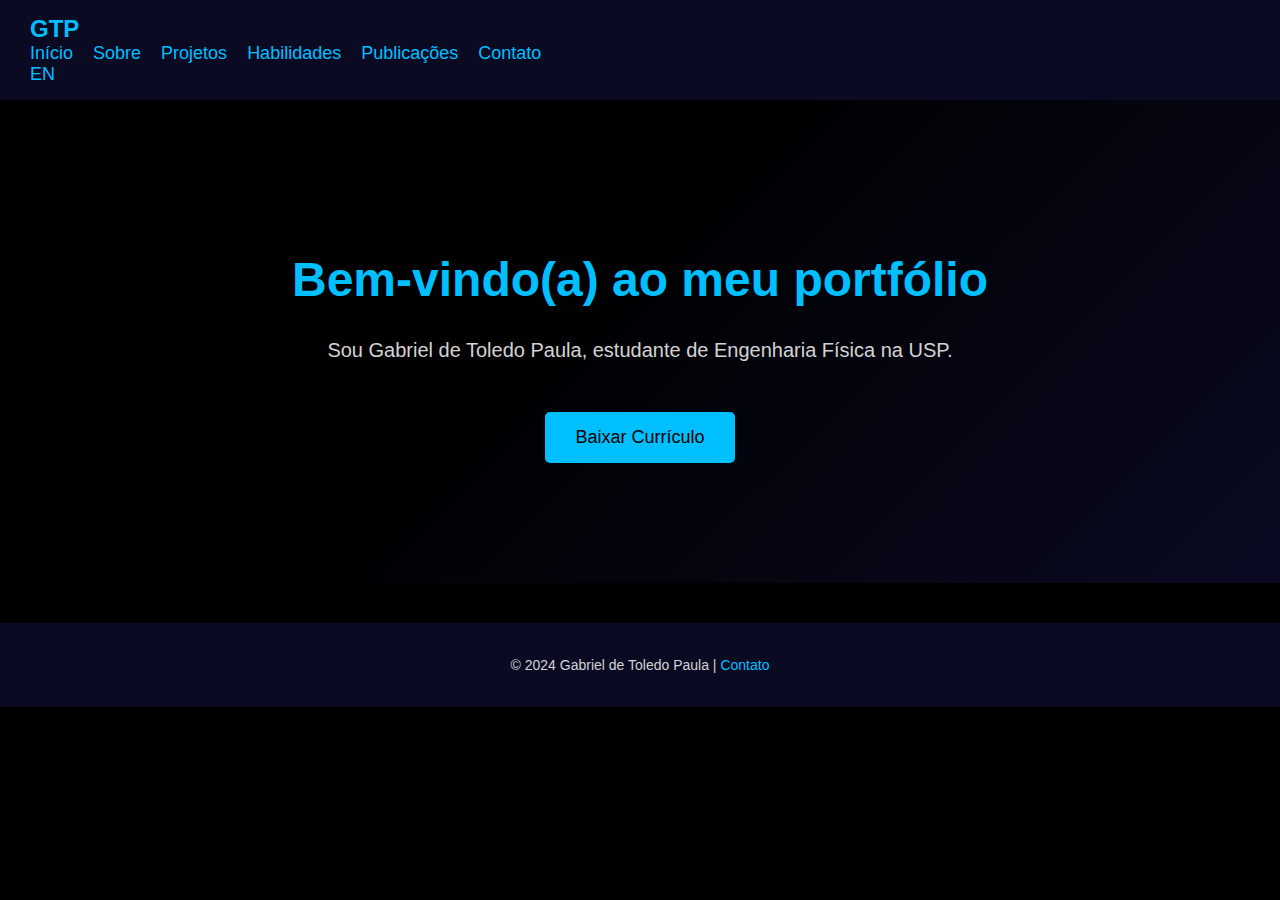
<file: index.html>
<!DOCTYPE html>
<html lang="pt">
<head>
    <meta charset="UTF-8">
    <meta name="viewport" content="width=device-width, initial-scale=1.0">
    <title>Gabriel de Toledo Paula - Início</title>
    <link rel="stylesheet" href="css/styles.css">
</head>
<body>
    <header>
        <nav>
            <div class="logo">
                <a href="index.html">GTP</a>
            </div>
            <ul class="nav-links">
                <li><a href="index.html">Início</a></li>
                <li><a href="about.html">Sobre</a></li>
                <li><a href="projects.html">Projetos</a></li>
                <li><a href="skills.html">Habilidades</a></li>
                <li><a href="publications.html">Publicações</a></li>
                <li><a href="contact.html">Contato</a></li>
            </ul>
            <div class="language-switcher">
                <a href="en/index.html">EN</a>
            </div>
        </nav>
    </header>

    <section class="hero">
        <h1>Bem-vindo(a) ao meu portfólio</h1>
        <p>Sou Gabriel de Toledo Paula, estudante de Engenharia Física na USP.</p>
        <a href="Curriculo-Gabriel-Toledo.pdf" class="btn">Baixar Currículo</a>
    </section>

    <footer>
        <p>&copy; 2024 Gabriel de Toledo Paula | <a href="contact.html">Contato</a></p>
    </footer>
</body>
</html>
</file>
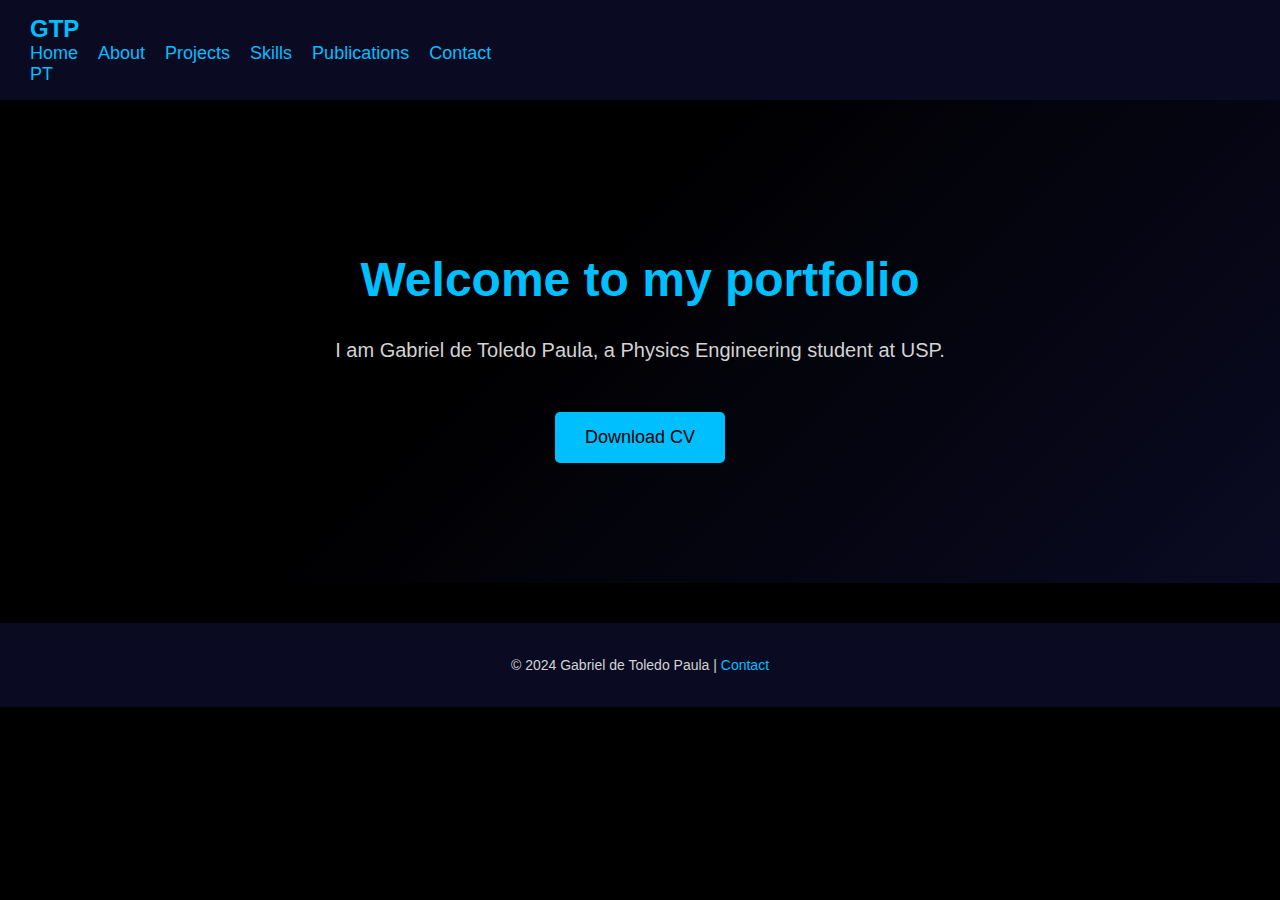
<file: en/index.html>
<!DOCTYPE html>
<html lang="en">
<head>
    <meta charset="UTF-8">
    <meta name="viewport" content="width=device-width, initial-scale=1.0">
    <title>Gabriel de Toledo Paula - Home</title>
    <link rel="stylesheet" href="../css/styles.css">
</head>
<body>
    <header>
        <nav>
            <div class="logo">
                <a href="index.html">GTP</a>
            </div>
            <ul class="nav-links">
                <li><a href="index.html">Home</a></li>
                <li><a href="about.html">About</a></li>
                <li><a href="projects.html">Projects</a></li>
                <li><a href="skills.html">Skills</a></li>
                <li><a href="publications.html">Publications</a></li>
                <li><a href="contact.html">Contact</a></li>
            </ul>
            <div class="language-switcher">
                <a href="../index.html">PT</a>
            </div>
        </nav>
    </header>

    <section class="hero">
        <h1>Welcome to my portfolio</h1>
        <p>I am Gabriel de Toledo Paula, a Physics Engineering student at USP.</p>
        <a href="../ENCurriculo-Gabriel-Toledo.pdf" class="btn">Download CV</a>
    </section>

    <footer>
        <p>&copy; 2024 Gabriel de Toledo Paula | <a href="contact.html">Contact</a></p>
    </footer>
</body>
</html>
</file>
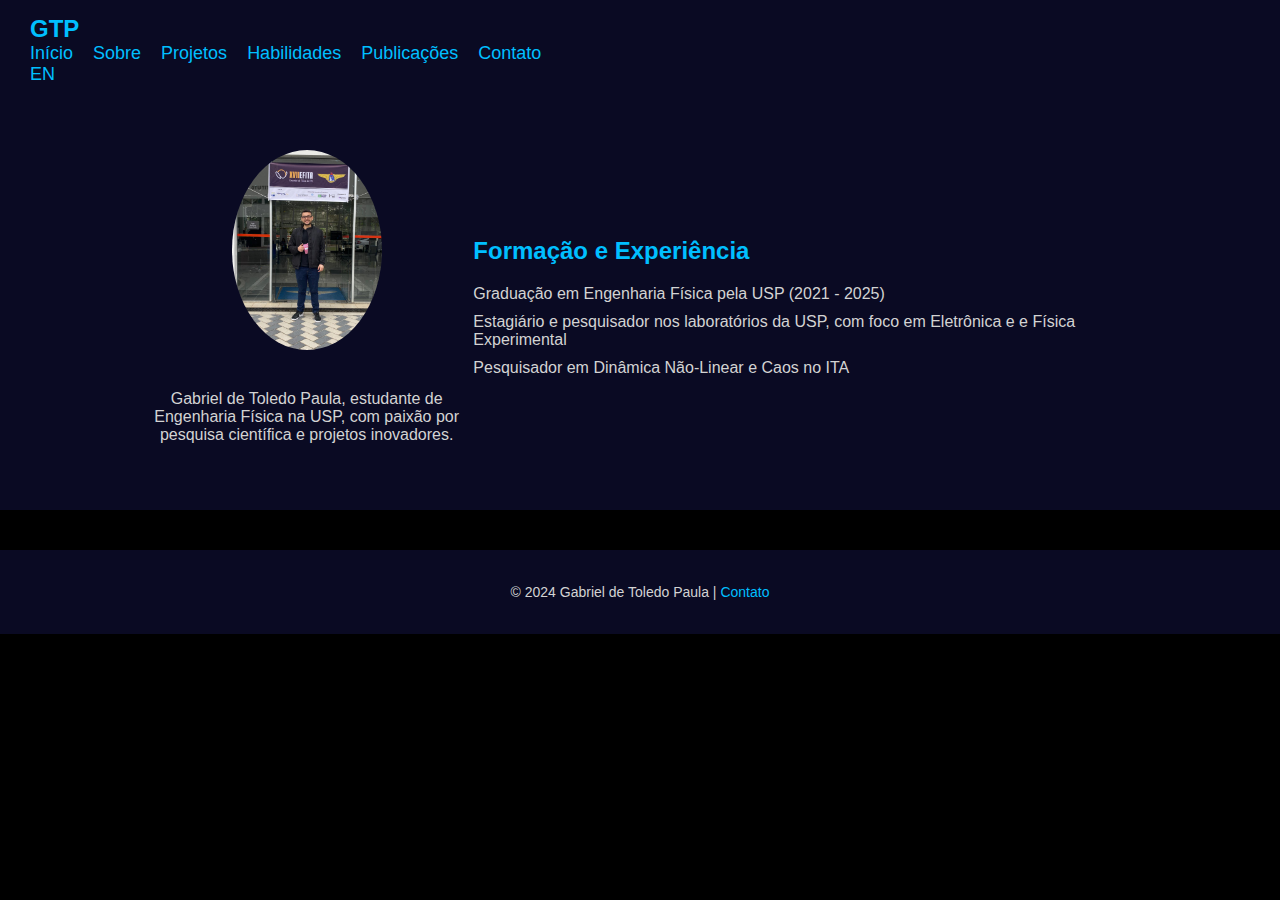
<file: about.html>
<!DOCTYPE html>
<html lang="pt">
<head>
    <meta charset="UTF-8">
    <meta name="viewport" content="width=device-width, initial-scale=1.0">
    <title>Sobre - Gabriel de Toledo Paula</title>
    <link rel="stylesheet" href="css/styles.css">
</head>
<body>
    <header>
        <nav>
            <div class="logo">
                <a href="index.html">GTP</a>
            </div>
            <ul class="nav-links">
                <li><a href="index.html">Início</a></li>
                <li><a href="about.html">Sobre</a></li>
                <li><a href="projects.html">Projetos</a></li>
                <li><a href="skills.html">Habilidades</a></li>
                <li><a href="publications.html">Publicações</a></li>
                <li><a href="contact.html">Contato</a></li>
            </ul>
            <div class="language-switcher">
                <a href="en/about.html">EN</a>
            </div>
        </nav>
    </header>

    <section class="about">
        <div class="container">
            <div class="about-left">
                <img src="assets/foto.jpg" alt="Foto de Gabriel" class="profile-photo">
                <p>Gabriel de Toledo Paula, estudante de Engenharia Física na USP, com paixão por pesquisa científica e projetos inovadores.</p>
            </div>
            <div class="about-right">
                <h2>Formação e Experiência</h2>
                <ul>
                    <li>Graduação em Engenharia Física pela USP (2021 - 2025)</li>
                    <li>Estagiário e pesquisador nos laboratórios da USP, com foco em Eletrônica e e Física Experimental</li>
                    <li>Pesquisador em Dinâmica Não-Linear e Caos no ITA</li>
                </ul>
            </div>
        </div>
    </section>

    <footer>
        <p>&copy; 2024 Gabriel de Toledo Paula | <a href="contact.html">Contato</a></p>
    </footer>
</body>
</html>
</file>
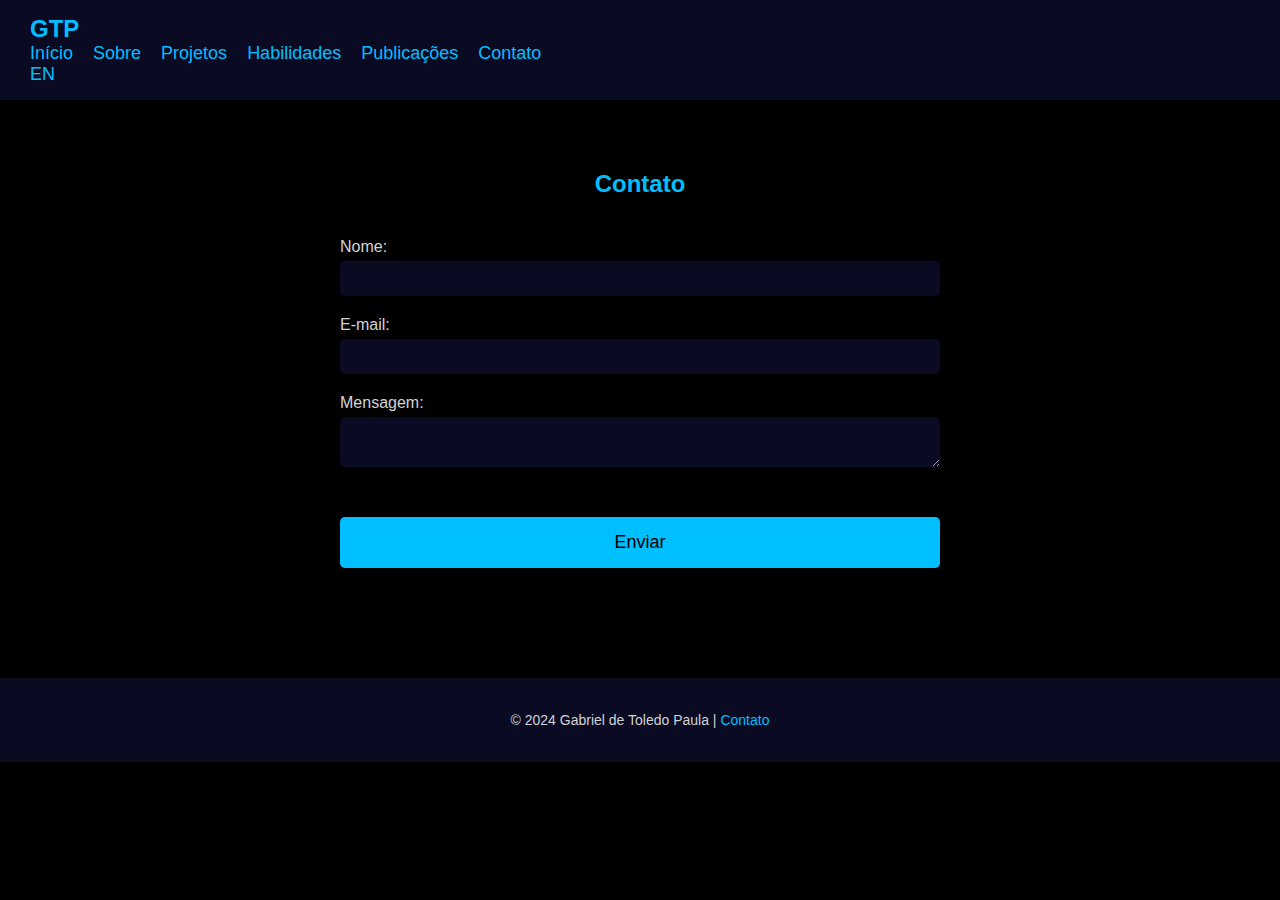
<file: contact.html>
<!DOCTYPE html>
<html lang="pt">
<head>
    <meta charset="UTF-8">
    <meta name="viewport" content="width=device-width, initial-scale=1.0">
    <title>Contato - Gabriel de Toledo Paula</title>
    <link rel="stylesheet" href="css/styles.css">
</head>
<body>
    <header>
        <nav>
            <div class="logo">
                <a href="index.html">GTP</a>
            </div>
            <ul class="nav-links">
                <li><a href="index.html">Início</a></li>
                <li><a href="about.html">Sobre</a></li>
                <li><a href="projects.html">Projetos</a></li>
                <li><a href="skills.html">Habilidades</a></li>
                <li><a href="publications.html">Publicações</a></li>
                <li><a href="contact.html">Contato</a></li>
            </ul>
            <div class="language-switcher">
                <a href="en/contact.html">EN</a>
            </div>
        </nav>
    </header>

    <section class="contact">
        <div class="container">
            <h2>Contato</h2>
            <form action="mailto:gabrieldetoledopaula280703@gmail.com" method="post" enctype="text/plain">
                <label for="name">Nome:</label>
                <input type="text" id="name" name="name">
                
                <label for="email">E-mail:</label>
                <input type="email" id="email" name="email">
                
                <label for="message">Mensagem:</label>
                <textarea id="message" name="message"></textarea>
                
                <input type="submit" value="Enviar" class="btn">
            </form>
        </div>
    </section>

    <footer>
        <p>&copy; 2024 Gabriel de Toledo Paula | <a href="contact.html">Contato</a></p>
    </footer>
</body>
</html>
</file>
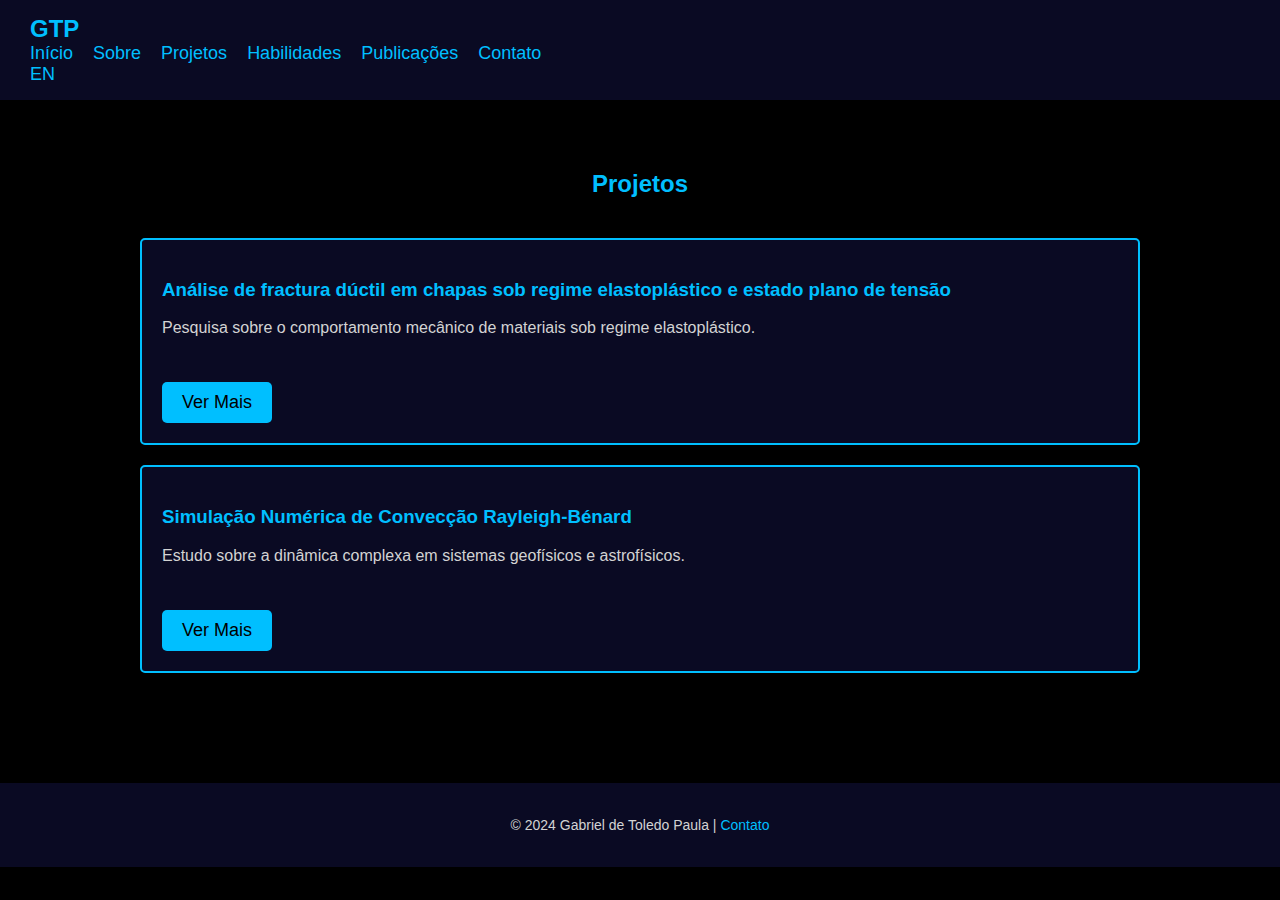
<file: projects.html>
<!DOCTYPE html>
<html lang="pt">
<head>
    <meta charset="UTF-8">
    <meta name="viewport" content="width=device-width, initial-scale=1.0">
    <title>Projetos - Gabriel de Toledo Paula</title>
    <link rel="stylesheet" href="css/styles.css">
</head>
<body>
    <header>
        <nav>
            <div class="logo">
                <a href="index.html">GTP</a>
            </div>
            <ul class="nav-links">
                <li><a href="index.html">Início</a></li>
                <li><a href="about.html">Sobre</a></li>
                <li><a href="projects.html">Projetos</a></li>
                <li><a href="skills.html">Habilidades</a></li>
                <li><a href="publications.html">Publicações</a></li>
                <li><a href="contact.html">Contato</a></li>
            </ul>
            <div class="language-switcher">
                <a href="en/projects.html">EN</a>
            </div>
        </nav>
    </header>

    <section class="projects">
        <div class="container">
            <h2>Projetos</h2>
            <div class="project-card">
                <h3>Análise de fractura dúctil em chapas sob regime elastoplástico e estado plano de tensão</h3>
                <p>Pesquisa sobre o comportamento mecânico de materiais sob regime elastoplástico.</p>
                <a href="#" class="btn">Ver Mais</a>
            </div>
            <div class="project-card">
                <h3>Simulação Numérica de Convecção Rayleigh-Bénard</h3>
                <p>Estudo sobre a dinâmica complexa em sistemas geofísicos e astrofísicos.</p>
                <a href="#" class="btn">Ver Mais</a>
            </div>
        </div>
    </section>

    <footer>
        <p>&copy; 2024 Gabriel de Toledo Paula | <a href="contact.html">Contato</a></p>
    </footer>
</body>
</html>
</file>
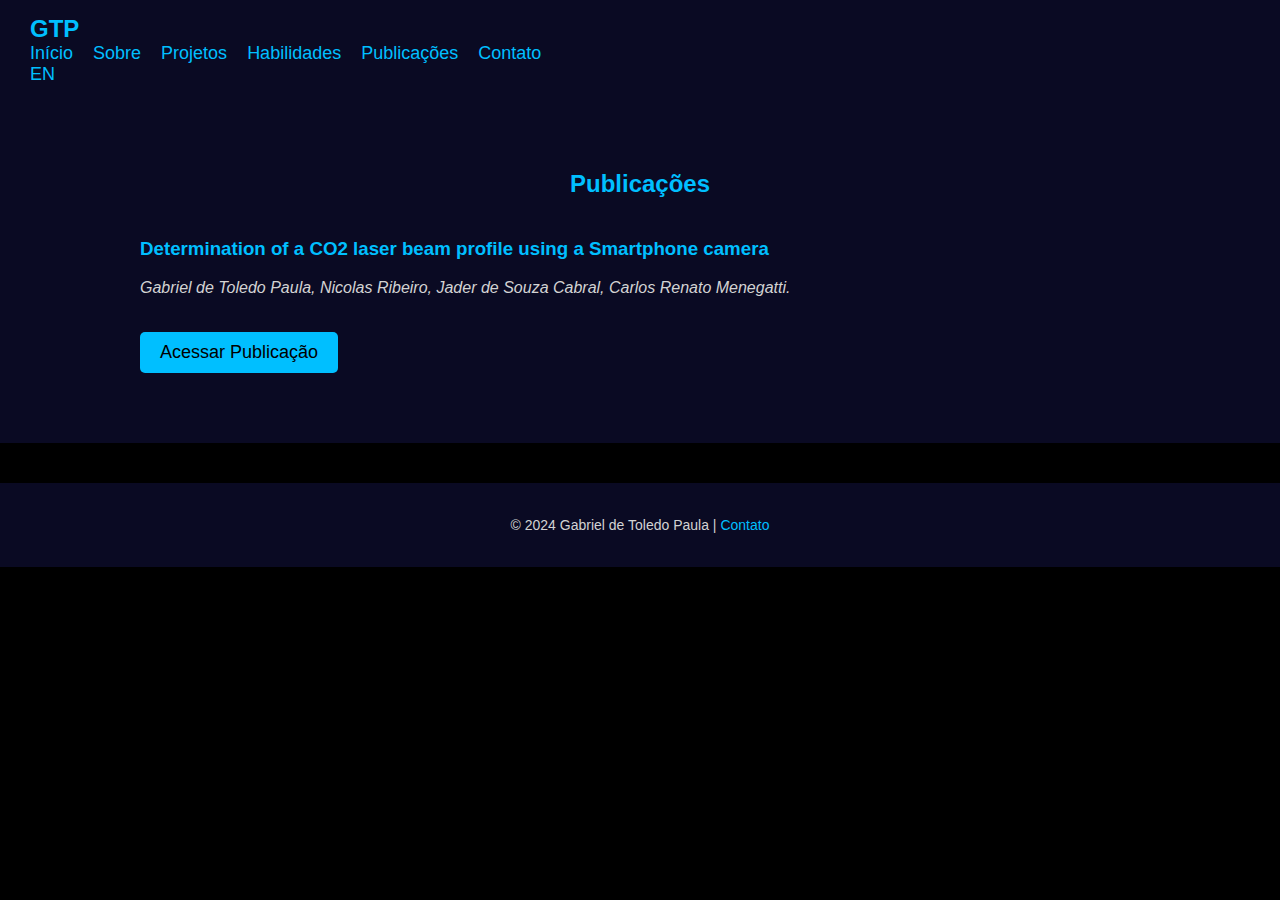
<file: publications.html>
<!DOCTYPE html>
<html lang="pt">
<head>
    <meta charset="UTF-8">
    <meta name="viewport" content="width=device-width, initial-scale=1.0">
    <title>Publicações - Gabriel de Toledo Paula</title>
    <link rel="stylesheet" href="css/styles.css">
</head>
<body>
    <header>
        <nav>
            <div class="logo">
                <a href="index.html">GTP</a>
            </div>
            <ul class="nav-links">
                <li><a href="index.html">Início</a></li>
                <li><a href="about.html">Sobre</a></li>
                <li><a href="projects.html">Projetos</a></li>
                <li><a href="skills.html">Habilidades</a></li>
                <li><a href="publications.html">Publicações</a></li>
                <li><a href="contact.html">Contato</a></li>
            </ul>
            <div class="language-switcher">
                <a href="en/publications.html">EN</a>
            </div>
        </nav>
    </header>

    <section class="publications">
        <div class="container">
            <h2>Publicações</h2>
            <ul class="publication-list">
                <li>
                    <h3>Determination of a CO2 laser beam profile using a Smartphone camera</h3>
                    <p><em>Gabriel de Toledo Paula, Nicolas Ribeiro, Jader de Souza Cabral, Carlos Renato Menegatti.</em></p>
                    <a href="https://dx.doi.org/10.1590/1806-9126-rbef-2023-0370" class="btn">Acessar Publicação</a>
                </li>
            </ul>
        </div>
    </section>

    <footer>
        <p>&copy; 2024 Gabriel de Toledo Paula | <a href="contact.html">Contato</a></p>
    </footer>
</body>
</html>
</file>
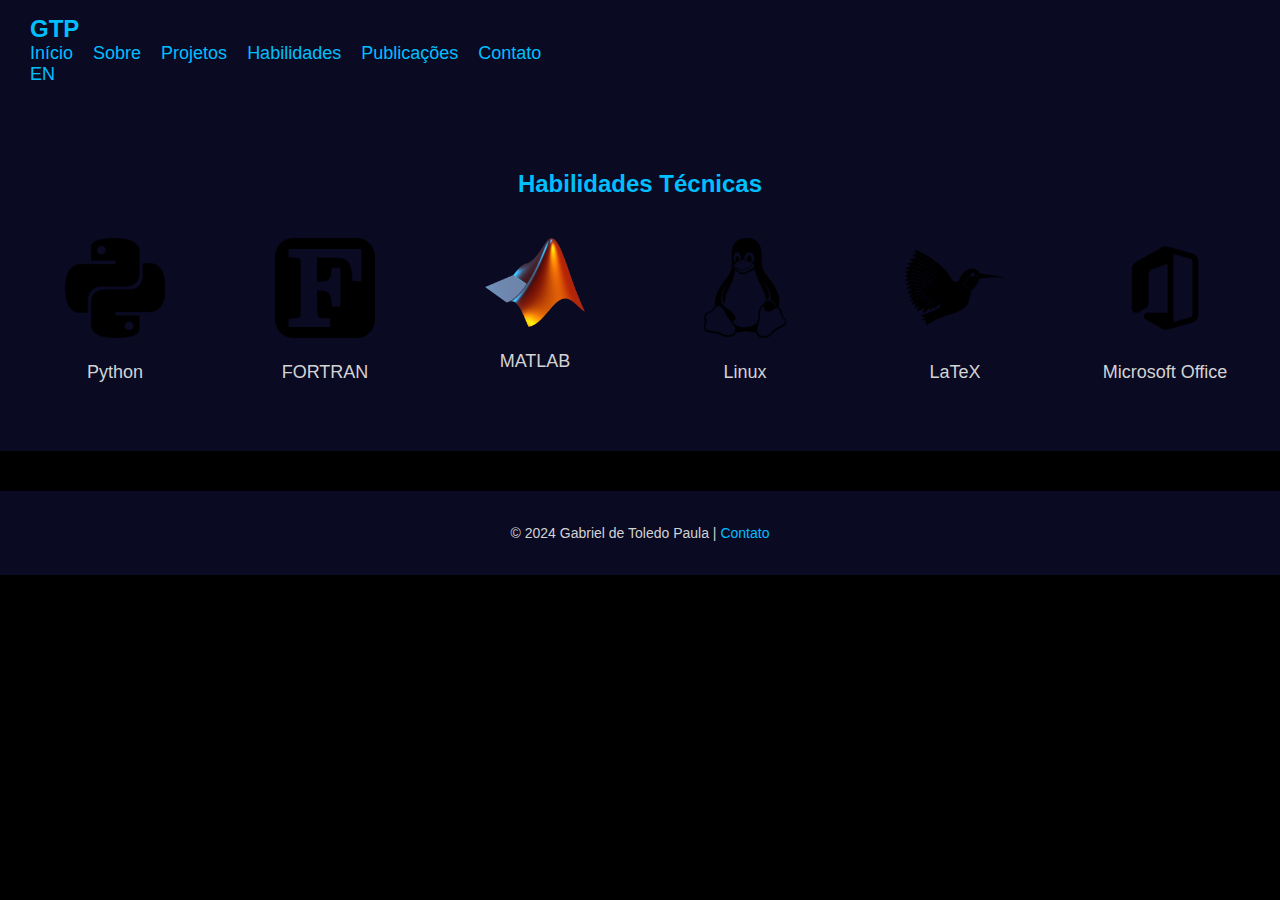
<file: skills.html>
<!DOCTYPE html>
<html lang="pt">
<head>
    <meta charset="UTF-8">
    <meta name="viewport" content="width=device-width, initial-scale=1.0">
    <title>Habilidades - Gabriel de Toledo Paula</title>
    <link rel="stylesheet" href="css/styles.css">
</head>
<body>
    <header>
        <nav>
            <div class="logo">
                <a href="index.html">GTP</a>
            </div>
            <ul class="nav-links">
                <li><a href="index.html">Início</a></li>
                <li><a href="about.html">Sobre</a></li>
                <li><a href="projects.html">Projetos</a></li>
                <li><a href="skills.html">Habilidades</a></li>
                <li><a href="publications.html">Publicações</a></li>
                <li><a href="contact.html">Contato</a></li>
            </ul>
            <div class="language-switcher">
                <a href="en/skills.html">EN</a>
            </div>
        </nav>
    </header>

    <section class="skills">
        <div class="container">
            <h2>Habilidades Técnicas</h2>
            <div class="skills-grid">
                <div class="skill">
                    <img src="assets/python.png" alt="Python Logo">
                    <p>Python</p>
                </div>
                <div class="skill">
                    <img src="assets/fortran.png" alt="FORTRAN Logo">
                    <p>FORTRAN</p>
                </div>
                <div class="skill">
                    <img src="assets/matlab.png" alt="MATLAB Logo">
                    <p>MATLAB</p>
                </div>
                <div class="skill">
                    <img src="assets/linux.png" alt="Linux Logo">
                    <p>Linux</p>
                </div>
                <div class="skill">
                    <img src="assets/latex.png" alt="LaTeX Logo">
                    <p>LaTeX</p>
                </div>
                <div class="skill">
                    <img src="assets/office.png" alt="Microsoft Office Logo">
                    <p>Microsoft Office</p>
                </div>
            </div>
        </div>
    </section>

    <footer>
        <p>&copy; 2024 Gabriel de Toledo Paula | <a href="contact.html">Contato</a></p>
    </footer>
</body>
</html>
</file>
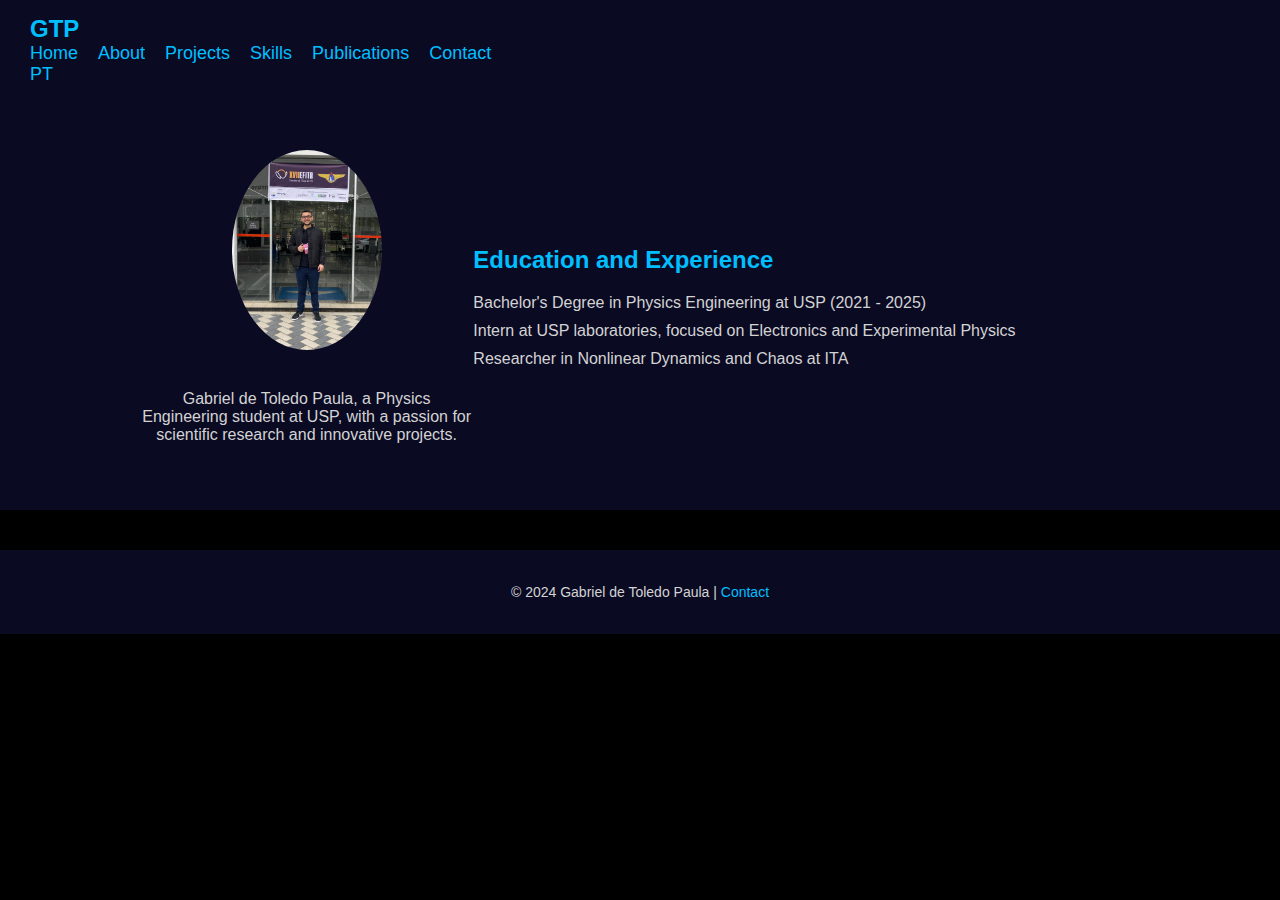
<file: en/about.html>
<!DOCTYPE html>
<html lang="en">
<head>
    <meta charset="UTF-8">
    <meta name="viewport" content="width=device-width, initial-scale=1.0">
    <title>About - Gabriel de Toledo Paula</title>
    <link rel="stylesheet" href="../css/styles.css">
</head>
<body>
    <header>
        <nav>
            <div class="logo">
                <a href="index.html">GTP</a>
            </div>
            <ul class="nav-links">
                <li><a href="index.html">Home</a></li>
                <li><a href="about.html">About</a></li>
                <li><a href="projects.html">Projects</a></li>
                <li><a href="skills.html">Skills</a></li>
                <li><a href="publications.html">Publications</a></li>
                <li><a href="contact.html">Contact</a></li>
            </ul>
            <div class="language-switcher">
                <a href="../index.html">PT</a>
            </div>
        </nav>
    </header>

    <section class="about">
        <div class="container">
            <div class="about-left">
                <img src="../assets/foto.jpg" alt="Photo of Gabriel" class="profile-photo">
                <p>Gabriel de Toledo Paula, a Physics Engineering student at USP, with a passion for scientific research and innovative projects.</p>
            </div>
            <div class="about-right">
                <h2>Education and Experience</h2>
                <ul>
                    <li>Bachelor's Degree in Physics Engineering at USP (2021 - 2025)</li>
                    <li>Intern at USP laboratories, focused on Electronics and Experimental Physics</li>
                    <li>Researcher in Nonlinear Dynamics and Chaos at ITA</li>
                </ul>
            </div>
        </div>
    </section>

    <footer>
        <p>&copy; 2024 Gabriel de Toledo Paula | <a href="contact.html">Contact</a></p>
    </footer>
</body>
</html>
</file>
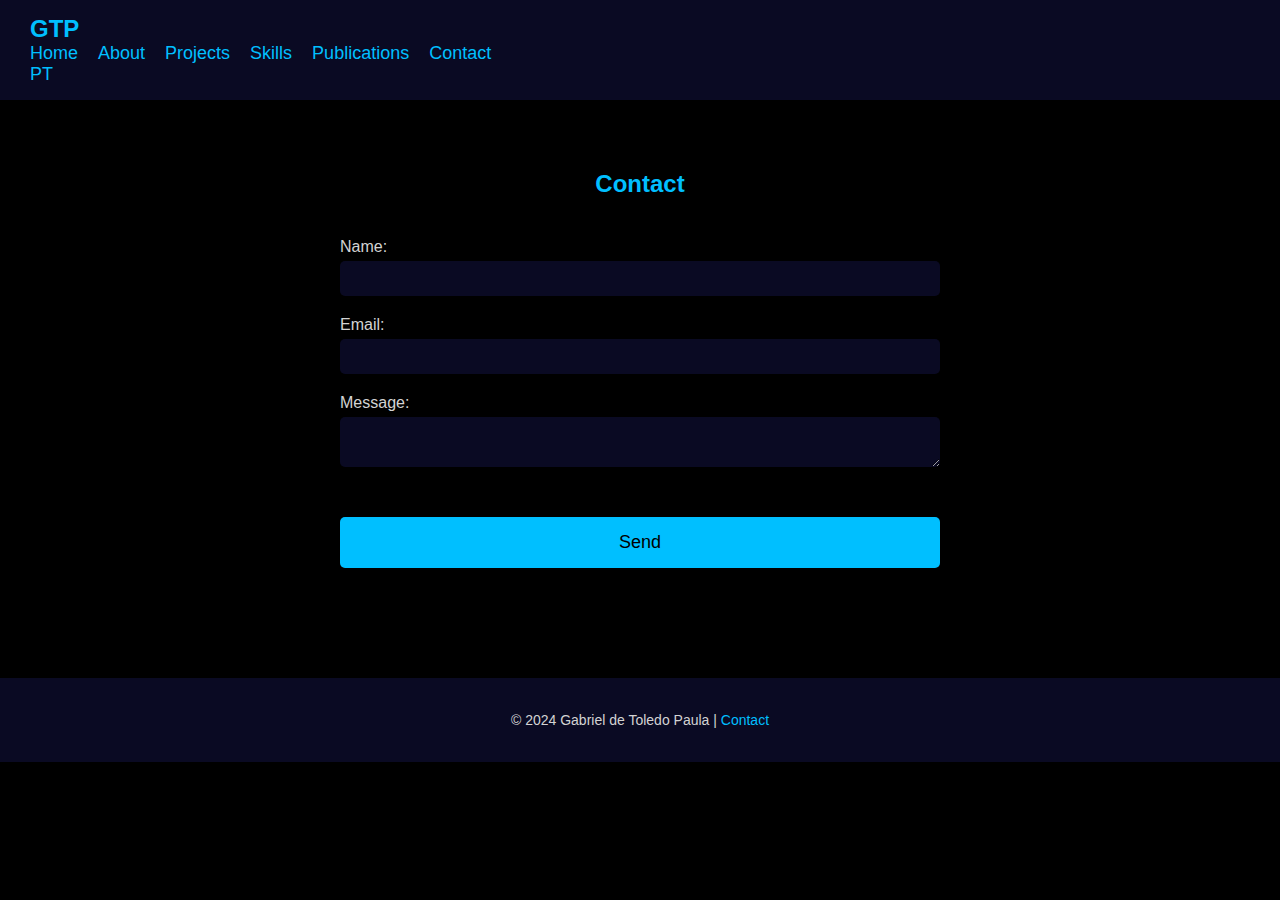
<file: en/contact.html>
<!DOCTYPE html>
<html lang="en">
<head>
    <meta charset="UTF-8">
    <meta name="viewport" content="width=device-width, initial-scale=1.0">
    <title>Contact - Gabriel de Toledo Paula</title>
    <link rel="stylesheet" href="../css/styles.css">
</head>
<body>
    <header>
        <nav>
            <div class="logo">
                <a href="index.html">GTP</a>
            </div>
            <ul class="nav-links">
                <li><a href="index.html">Home</a></li>
                <li><a href="about.html">About</a></li>
                <li><a href="projects.html">Projects</a></li>
                <li><a href="skills.html">Skills</a></li>
                <li><a href="publications.html">Publications</a></li>
                <li><a href="contact.html">Contact</a></li>
            </ul>
            <div class="language-switcher">
                <a href="../index.html">PT</a>
            </div>
        </nav>
    </header>

    <section class="contact">
        <div class="container">
            <h2>Contact</h2>
            <form action="mailto:gabrieldetoledopaula280703@gmail.com" method="post" enctype="text/plain">
                <label for="name">Name:</label>
                <input type="text" id="name" name="name">
                
                <label for="email">Email:</label>
                <input type="email" id="email" name="email">
                
                <label for="message">Message:</label>
                <textarea id="message" name="message"></textarea>
                
                <input type="submit" value="Send" class="btn">
            </form>
        </div>
    </section>

    <footer>
        <p>&copy; 2024 Gabriel de Toledo Paula | <a href="contact.html">Contact</a></p>
    </footer>
</body>
</html>
</file>
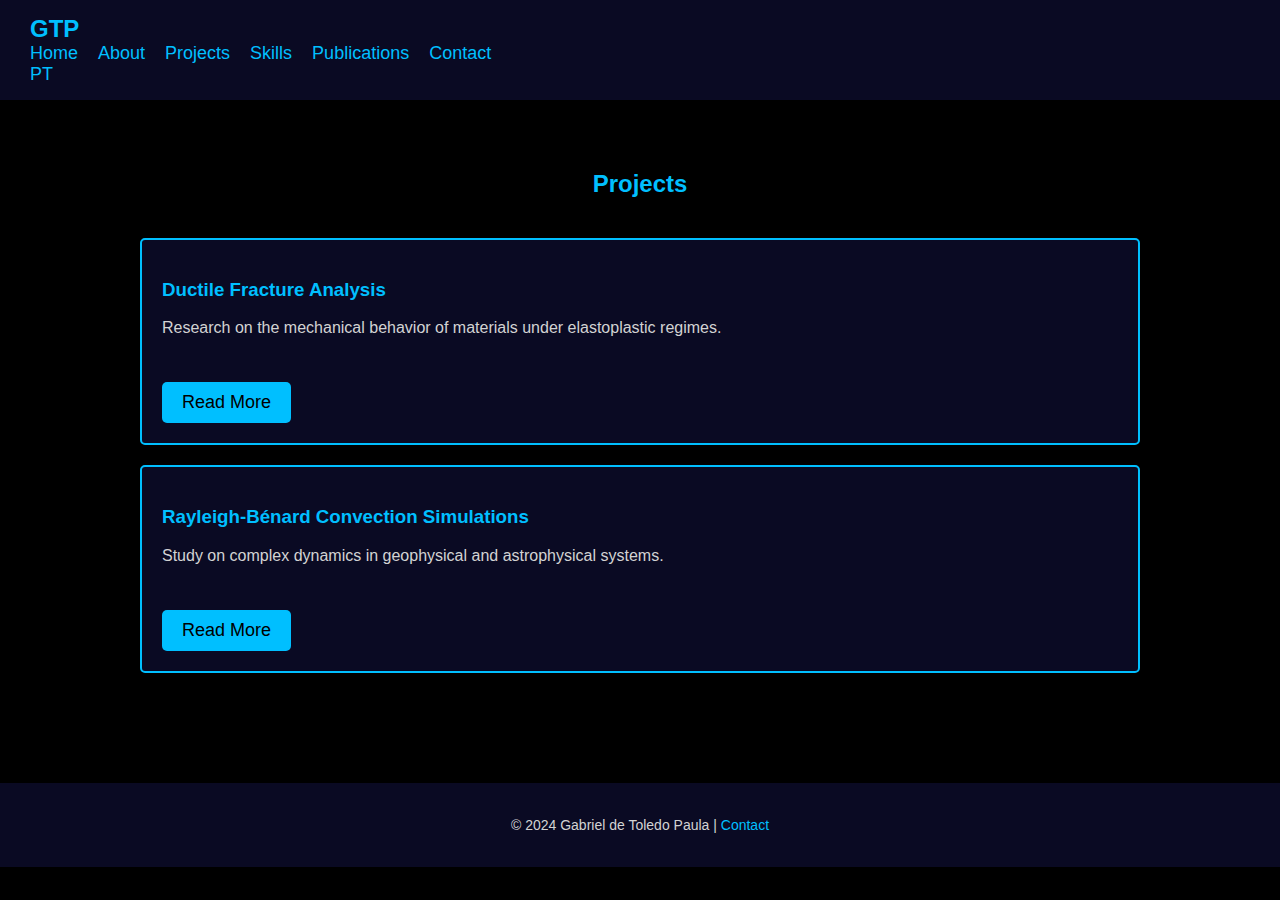
<file: en/projects.html>
<!DOCTYPE html>
<html lang="en">
<head>
    <meta charset="UTF-8">
    <meta name="viewport" content="width=device-width, initial-scale=1.0">
    <title>Projects - Gabriel de Toledo Paula</title>
    <link rel="stylesheet" href="../css/styles.css">
</head>
<body>
    <header>
        <nav>
            <div class="logo">
                <a href="index.html">GTP</a>
            </div>
            <ul class="nav-links">
                <li><a href="index.html">Home</a></li>
                <li><a href="about.html">About</a></li>
                <li><a href="projects.html">Projects</a></li>
                <li><a href="skills.html">Skills</a></li>
                <li><a href="publications.html">Publications</a></li>
                <li><a href="contact.html">Contact</a></li>
            </ul>
            <div class="language-switcher">
                <a href="../index.html">PT</a>
            </div>
        </nav>
    </header>

    <section class="projects">
        <div class="container">
            <h2>Projects</h2>
            <div class="project-card">
                <h3>Ductile Fracture Analysis</h3>
                <p>Research on the mechanical behavior of materials under elastoplastic regimes.</p>
                <a href="#" class="btn">Read More</a>
            </div>
            <div class="project-card">
                <h3>Rayleigh-Bénard Convection Simulations</h3>
                <p>Study on complex dynamics in geophysical and astrophysical systems.</p>
                <a href="#" class="btn">Read More</a>
            </div>
        </div>
    </section>

    <footer>
        <p>&copy; 2024 Gabriel de Toledo Paula | <a href="contact.html">Contact</a></p>
    </footer>
</body>
</html>
</file>
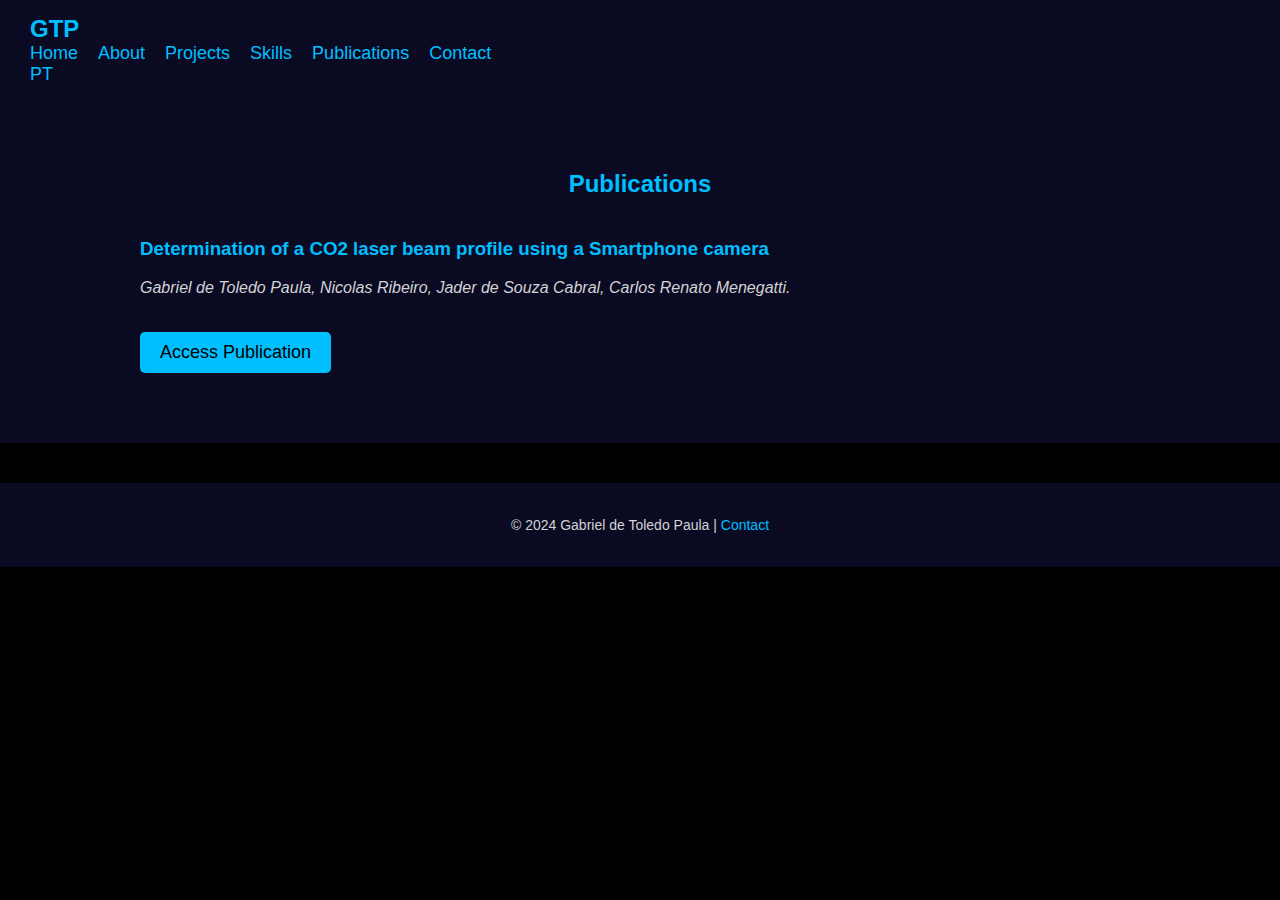
<file: en/publications.html>
<!DOCTYPE html>
<html lang="en">
<head>
    <meta charset="UTF-8">
    <meta name="viewport" content="width=device-width, initial-scale=1.0">
    <title>Publications - Gabriel de Toledo Paula</title>
    <link rel="stylesheet" href="../css/styles.css">
</head>
<body>
    <header>
        <nav>
            <div class="logo">
                <a href="index.html">GTP</a>
            </div>
            <ul class="nav-links">
                <li><a href="index.html">Home</a></li>
                <li><a href="about.html">About</a></li>
                <li><a href="projects.html">Projects</a></li>
                <li><a href="skills.html">Skills</a></li>
                <li><a href="publications.html">Publications</a></li>
                <li><a href="contact.html">Contact</a></li>
            </ul>
            <div class="language-switcher">
                <a href="../index.html">PT</a>
            </div>
        </nav>
    </header>

    <section class="publications">
        <div class="container">
            <h2>Publications</h2>
            <ul class="publication-list">
                <li>
                    <h3>Determination of a CO2 laser beam profile using a Smartphone camera</h3>
                    <p><em>Gabriel de Toledo Paula, Nicolas Ribeiro, Jader de Souza Cabral, Carlos Renato Menegatti.</em></p>
                    <a href="https://dx.doi.org/10.1590/1806-9126-rbef-2023-0370" class="btn">Access Publication</a>
                </li>
            </ul>
        </div>
    </section>

    <footer>
        <p>&copy; 2024 Gabriel de Toledo Paula | <a href="contact.html">Contact</a></p>
    </footer>
</body>
</html>
</file>
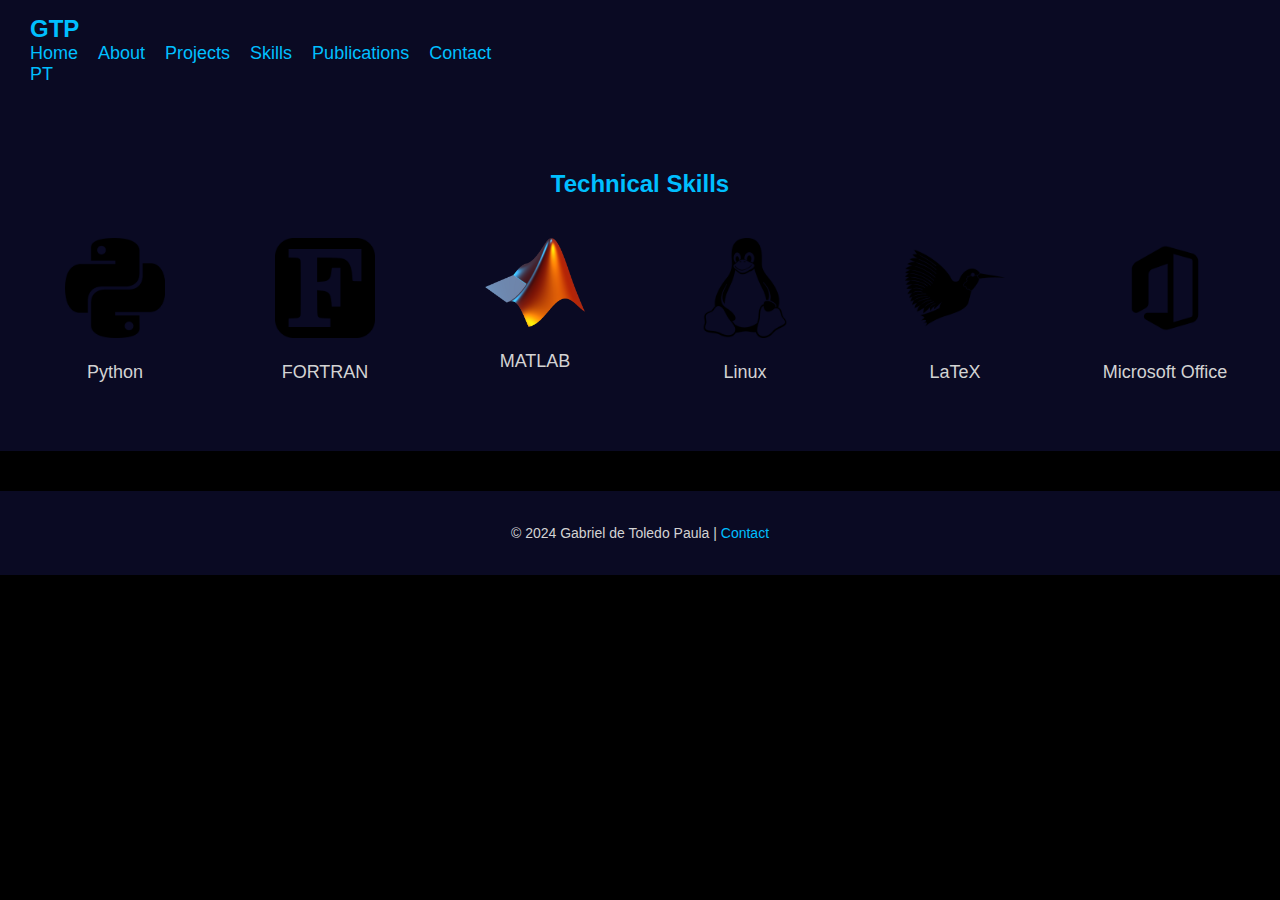
<file: en/skills.html>
<!DOCTYPE html>
<html lang="en">
<head>
    <meta charset="UTF-8">
    <meta name="viewport" content="width=device-width, initial-scale=1.0">
    <title>Skills - Gabriel de Toledo Paula</title>
    <link rel="stylesheet" href="../css/styles.css">
</head>
<body>
    <header>
        <nav>
            <div class="logo">
                <a href="index.html">GTP</a>
            </div>
            <ul class="nav-links">
                <li><a href="index.html">Home</a></li>
                <li><a href="about.html">About</a></li>
                <li><a href="projects.html">Projects</a></li>
                <li><a href="skills.html">Skills</a></li>
                <li><a href="publications.html">Publications</a></li>
                <li><a href="contact.html">Contact</a></li>
            </ul>
            <div class="language-switcher">
                <a href="../index.html">PT</a>
            </div>
        </nav>
    </header>

    <section class="skills">
        <div class="container">
            <h2>Technical Skills</h2>
            <div class="skills-grid">
                <div class="skill">
                    <img src="../assets/python.png" alt="Python Logo">
                    <p>Python</p>
                </div>
                <div class="skill">
                    <img src="../assets/fortran.png" alt="FORTRAN Logo">
                    <p>FORTRAN</p>
                </div>
                <div class="skill">
                    <img src="../assets/matlab.png" alt="MATLAB Logo">
                    <p>MATLAB</p>
                </div>
                <div class="skill">
                    <img src="../assets/linux.png" alt="Linux Logo">
                    <p>Linux</p>
                </div>
                <div class="skill">
                    <img src="../assets/latex.png" alt="LaTeX Logo">
                    <p>LaTeX</p>
                </div>
                <div class="skill">
                    <img src="../assets/office.png" alt="Microsoft Office Logo">
                    <p>Microsoft Office</p>
                </div>
            </div>
        </div>
    </section>

    <footer>
        <p>&copy; 2024 Gabriel de Toledo Paula | <a href="contact.html">Contact</a></p>
    </footer>
</body>
</html>
</file>
<file: css/styles.css>
/* Estilo Global */
body {
    background-color: #000000;
    color: #d3d3d3;
    font-family: Arial, sans-serif;
    margin: 0;
    padding: 0;
}

/* Header */
header {
    background-color: #0a0a23;
    padding: 15px 30px;
    display: flex;
    justify-content: space-between;
    align-items: center;
}

header .logo a {
    color: #00bfff;
    font-size: 24px;
    font-weight: bold;
    text-decoration: none;
}

.nav-links {
    list-style: none;
    display: flex;
    gap: 20px;
    margin: 0;
    padding: 0;
}

.nav-links li a {
    color: #00bfff;
    text-decoration: none;
    font-size: 18px;
}

.language-switcher a {
    color: #00bfff;
    text-decoration: none;
    font-size: 18px;
}

/* Seção Hero */
.hero {
    text-align: center;
    padding: 120px 20px;
    background: linear-gradient(135deg, #000000 40%, #0a0a23);
}

.hero h1 {
    color: #00bfff;
    font-size: 48px;
}

.hero p {
    color: #d3d3d3;
    font-size: 20px;
    margin-top: 20px;
}

.btn {
    background-color: #00bfff;
    color: #000000;
    padding: 15px 30px;
    text-decoration: none;
    border-radius: 5px;
    margin-top: 30px;
    display: inline-block;
    font-size: 18px;
}

/* Footer */
footer {
    background-color: #0a0a23;
    text-align: center;
    padding: 20px;
    margin-top: 40px;
}

footer p {
    color: #d3d3d3;
    font-size: 14px;
}

footer p a {
    color: #00bfff;
    text-decoration: none;
}

/* Seção About */
.about {
    background-color: #0a0a23;
    color: #d3d3d3;
    padding: 50px 20px;
}

.about .container {
    display: flex;
    justify-content: space-between;
    align-items: center;
    max-width: 1000px;
    margin: 0 auto;
}

.about-left {
    flex: 1;
    text-align: center;
}

.profile-photo {
    border-radius: 50%;
    width: 150px;
    margin-bottom: 20px;
}

.about-right {
    flex: 2;
}

.about-right h2 {
    color: #00bfff;
    margin-bottom: 20px;
}

.about-right ul {
    list-style: none;
    padding: 0;
}

.about-right ul li {
    margin-bottom: 10px;
}

/* Seção Projects */
.projects {
    background-color: #000000;
    padding: 50px 20px;
}

.projects .container {
    max-width: 1000px;
    margin: 0 auto;
}

.projects h2 {
    color: #00bfff;
    text-align: center;
    margin-bottom: 40px;
}

.project-card {
    background-color: #0a0a23;
    border: 2px solid #00bfff;
    padding: 20px;
    margin-bottom: 20px;
    border-radius: 5px;
}

.project-card h3 {
    color: #00bfff;
}

.project-card p {
    color: #d3d3d3;
    margin: 15px 0;
}

.project-card .btn {
    background-color: #00bfff;
    color: #000000;
    padding: 10px 20px;
    text-decoration: none;
    border-radius: 5px;
    display: inline-block;
}

/* Seção Skills */
.skills {
    background-color: #0a0a23;
    padding: 50px 20px;
    text-align: center;
}

.skills h2 {
    color: #00bfff;
    margin-bottom: 40px;
}

.skills-grid {
    display: grid;
    grid-template-columns: repeat(auto-fit, minmax(150px, 1fr));
    gap: 20px;
    justify-items: center;
}

.skill {
    text-align: center;
}

.skill img {
    width: 100px;
    height: auto;
    margin-bottom: 10px;
}

.skill p {
    color: #d3d3d3;
    font-size: 18px;
    margin-top: 10px;
}

/* Seção Publications */
.publications {
    background-color: #0a0a23;
    padding: 50px 20px;
}

.publications .container {
    max-width: 1000px;
    margin: 0 auto;
}

.publications h2 {
    color: #00bfff;
    text-align: center;
    margin-bottom: 40px;
}

.publication-list {
    list-style: none;
    padding: 0;
}

.publication-list li {
    margin-bottom: 20px;
}

.publication-list h3 {
    color: #00bfff;
}

.publication-list p {
    color: #d3d3d3;
    margin: 5px 0;
}

.publication-list .btn {
    background-color: #00bfff;
    color: #000000;
    padding: 10px 20px;
    text-decoration: none;
    border-radius: 5px;
    display: inline-block;
}

/* Seção Contact */
.contact {
    background-color: #000000;
    padding: 50px 20px;
}

.contact .container {
    max-width: 600px;
    margin: 0 auto;
}

.contact h2 {
    color: #00bfff;
    text-align: center;
    margin-bottom: 40px;
}

.contact form {
    display: flex;
    flex-direction: column;
}

.contact form label {
    color: #d3d3d3;
    margin-bottom: 5px;
}

.contact form input,
.contact form textarea {
    padding: 10px;
    margin-bottom: 20px;
    border-radius: 5px;
    border: none;
    background-color: #0a0a23;
    color: #d3d3d3;
}

.contact form input[type="submit"] {
    background-color: #00bfff;
    color: #000000;
    padding: 15px;
    border-radius: 5px;
    font-size: 18px;
    cursor: pointer;
}
</file>
